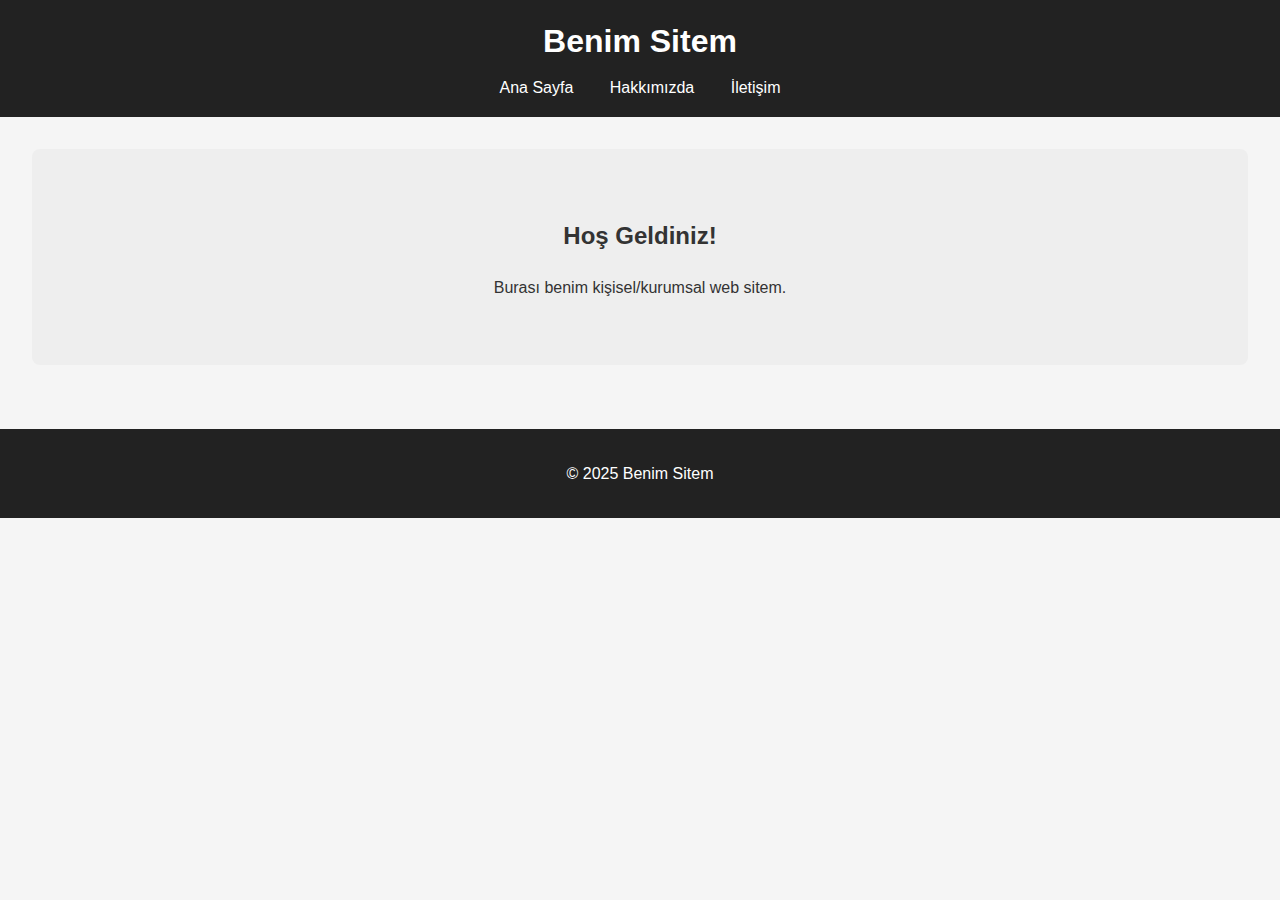
<file: index.html>
<!DOCTYPE html>
<html lang="tr">
<head>
  <meta charset="UTF-8">
  <meta name="viewport" content="width=device-width, initial-scale=1.0">
  <title>Ana Sayfa</title>
  <link rel="stylesheet" href="style.css"> </head> <body>
  <header>
    <h1>Benim Sitem</h1>
    <nav>
      <a href="index.html">Ana Sayfa</a>
      <a href="about.html">Hakkımızda</a>
      <a href="contact.html">İletişim</a>
    </nav>
  </header>

  <main>
    <section class="hero">
      <h2>Hoş Geldiniz!</h2>
      <p>Burası benim kişisel/kurumsal web sitem.</p>
    </section>
  </main>

  <footer>
    <p>© 2025 Benim Sitem</p>
  </footer>
</body>
</html>
</file>
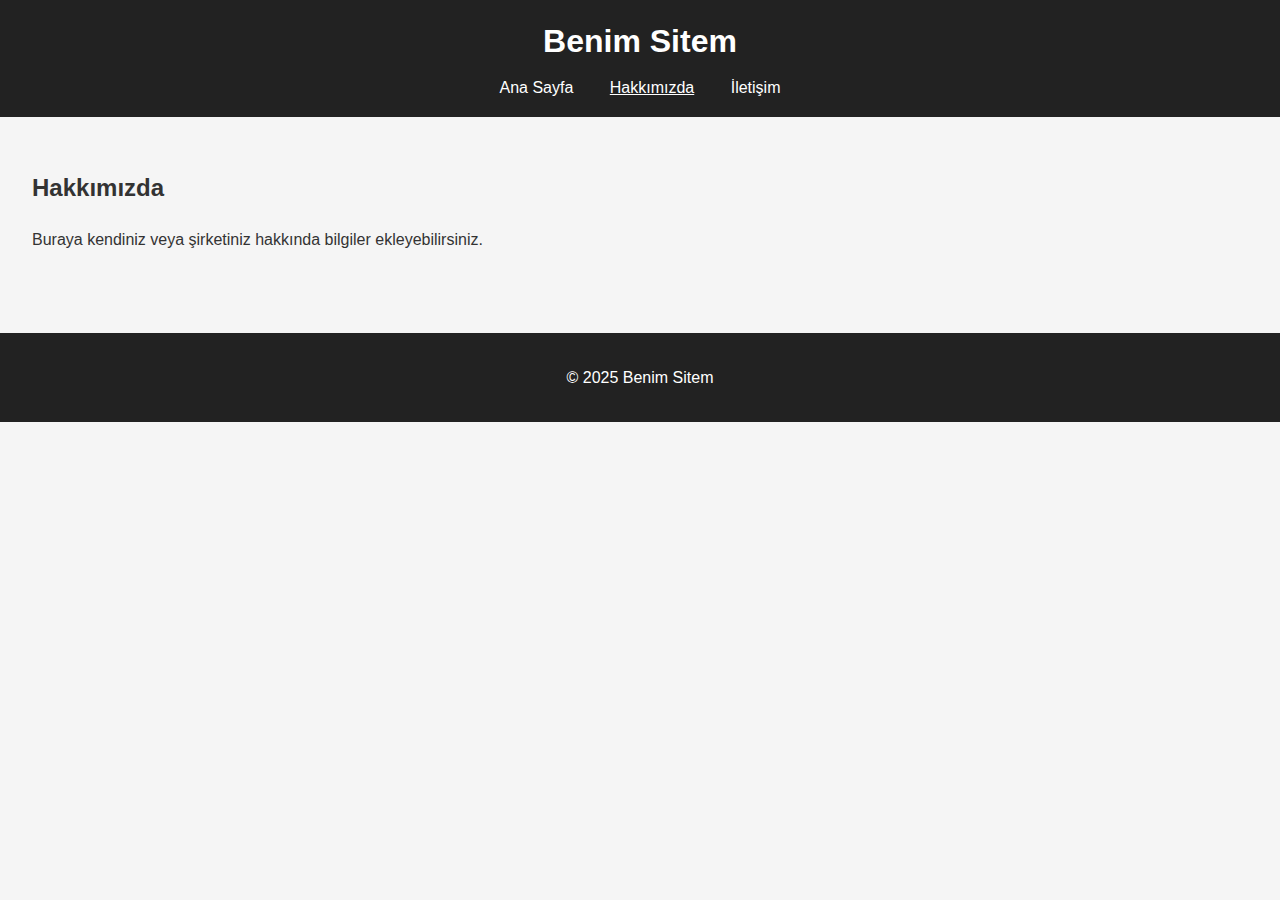
<file: about.html>
<!DOCTYPE html>
<html lang="tr">
<head>
  <meta charset="UTF-8">
  <meta name="viewport" content="width=device-width, initial-scale=1.0">
  <title>Hakkımızda</title>
  <link rel="stylesheet" href="style.css"> </head> <body>
  <header>
    <h1>Benim Sitem</h1>
    <nav>
      <a href="index.html">Ana Sayfa</a>
      <a href="about.html" class="active">Hakkımızda</a>
      <a href="contact.html">İletişim</a>
    </nav>
  </header>

  <main>
    <section>
      <h2>Hakkımızda</h2>
      <p>Buraya kendiniz veya şirketiniz hakkında bilgiler ekleyebilirsiniz.</p>
    </section>
  </main>

  <footer>
    <p>© 2025 Benim Sitem</p>
  </footer>
</body>
</html>
</file>
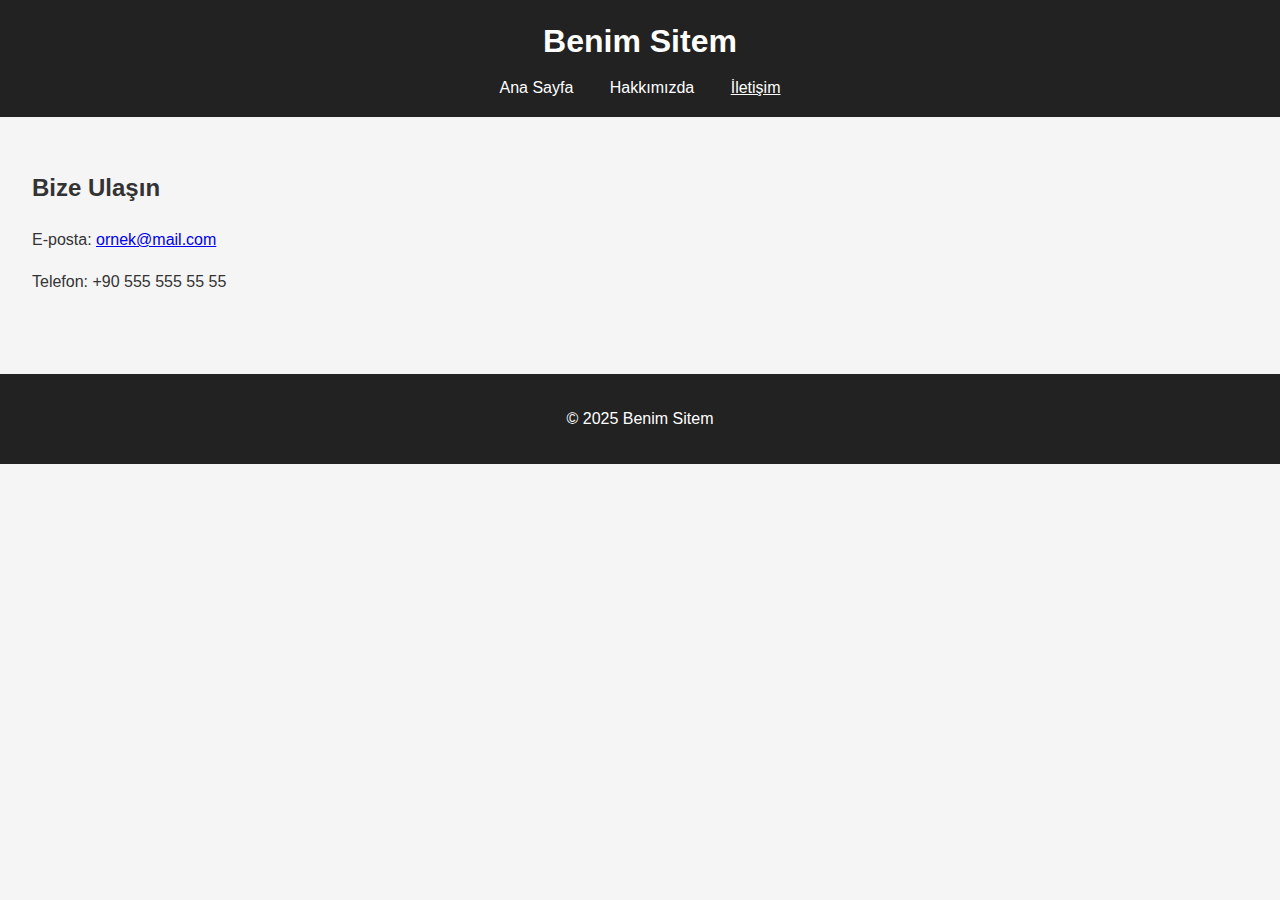
<file: contact.html>
<!DOCTYPE html>
<html lang="tr">
<head>
  <meta charset="UTF-8">
  <meta name="viewport" content="width=device-width, initial-scale=1.0">
  <title>İletişim</title>
  <link rel="stylesheet" href="style.css"> </head> <body>
  <header>
    <h1>Benim Sitem</h1>
    <nav>
      <a href="index.html">Ana Sayfa</a>
      <a href="about.html">Hakkımızda</a>
      <a href="contact.html" class="active">İletişim</a>
    </nav>
  </header>

  <main>
    <section>
      <h2>Bize Ulaşın</h2>
      <p>E-posta: <a href="mailto:ornek@mail.com">ornek@mail.com</a></p>
      <p>Telefon: +90 555 555 55 55</p>
    </section>
  </main>

  <footer>
    <p>© 2025 Benim Sitem</p>
  </footer>
</body>
</html>
</file>
<file: style.css>
/* Genel Ayarlar */
body {
  margin: 0;
  font-family: Arial, sans-serif;
  line-height: 1.6;
  background: #f5f5f5;
  color: #333;
}

/* Header ve Menü */
header {
  background: #222;
  color: #fff;
  padding: 1rem;
  text-align: center;
}
header h1 {
  margin: 0;
}
nav {
  margin-top: 0.5rem;
}
nav a {
  color: #fff;
  text-decoration: none;
  margin: 0 1rem;
}
nav a.active {
  text-decoration: underline;
}

/* İçerik */
main {
  padding: 2rem;
}
.hero {
  text-align: center;
  padding: 3rem 1rem;
  background: #eee;
  border-radius: 8px;
}

/* Footer */
footer {
  text-align: center;
  padding: 1rem;
  background: #222;
  color: #fff;
  margin-top: 2rem;
}
</file>
